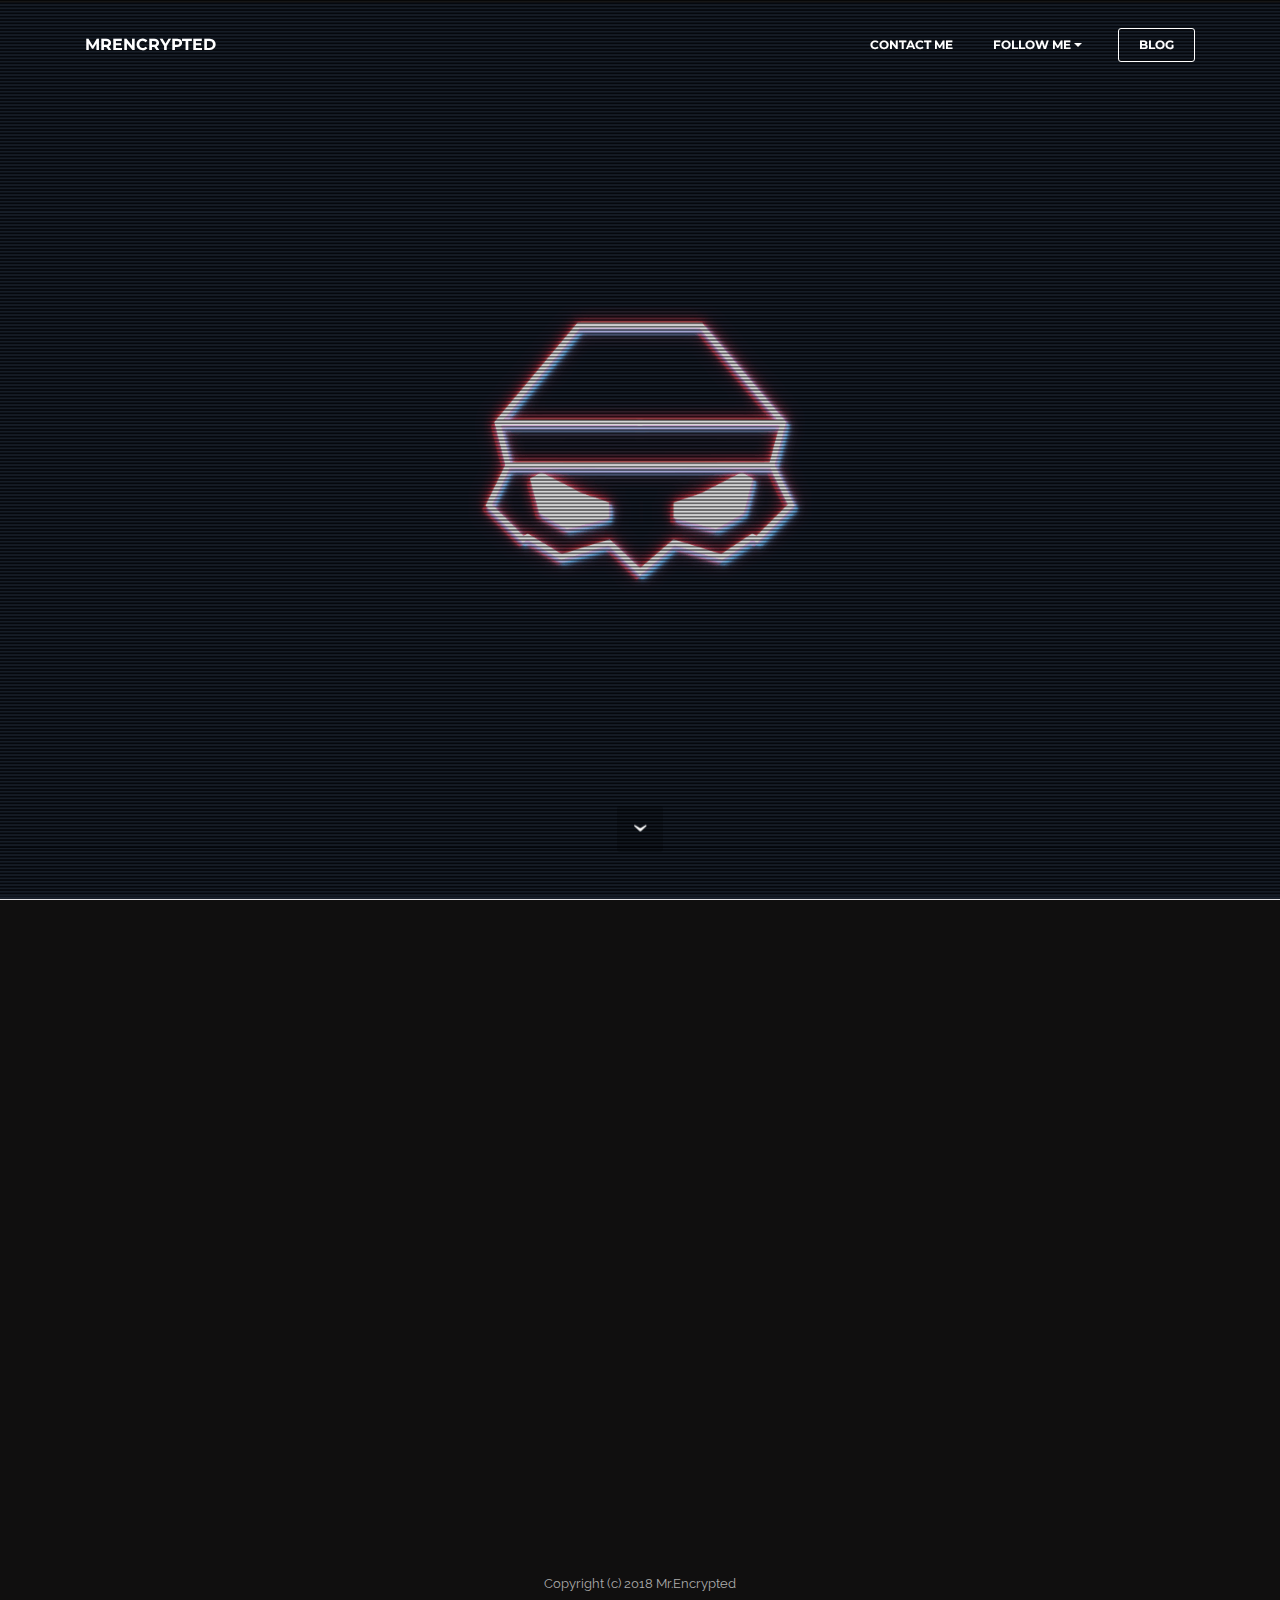
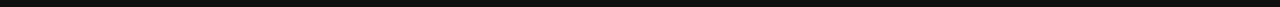
<file: index.html>
<!DOCTYPE html>
<html  >
<head>
  <!-- Site made with Mobirise Website Builder v4.9.6, https://mobirise.com -->
  <meta charset="UTF-8">
  <meta http-equiv="X-UA-Compatible" content="IE=edge">
  <meta name="generator" content="Mobirise v4.9.6, mobirise.com">
  <meta name="viewport" content="width=device-width, initial-scale=1, minimum-scale=1">
  <link rel="shortcut icon" href="assets/images/mrencrypted-favicon-32x32.png" type="image/x-icon">
  <meta name="description" content="">
  
  <title>Mr.Encrypted</title>
  <link rel="stylesheet" href="https://fonts.googleapis.com/css?family=Montserrat:400,700">
  <link rel="stylesheet" href="https://fonts.googleapis.com/css?family=Raleway:100,100i,200,200i,300,300i,400,400i,500,500i,600,600i,700,700i,800,800i,900,900i">
  <link rel="stylesheet" href="assets/et-line-font-plugin/style.css">
  <link rel="stylesheet" href="https://fonts.googleapis.com/css?family=Lora:400,700,400italic,700italic&subset=latin">
  <link rel="stylesheet" href="assets/tether/tether.min.css">
  <link rel="stylesheet" href="assets/bootstrap/css/bootstrap.min.css">
  <link rel="stylesheet" href="assets/socicon/css/styles.css">
  <link rel="stylesheet" href="assets/dropdown/css/style.css">
  <link rel="stylesheet" href="assets/animate.css/animate.min.css">
  <link rel="stylesheet" href="assets/theme/css/style.css">
  <link rel="stylesheet" href="assets/mobirise/css/mbr-additional.css" type="text/css">
  
  
  
</head>
<body>
  <section id="menu-0" data-rv-view="0">

    <nav class="navbar navbar-dropdown transparent navbar-fixed-top bg-color">
        <div class="container">

            <div class="mbr-table">
                <div class="mbr-table-cell">

                    <div class="navbar-brand">
                        
                        <a class="navbar-caption" href="http://mrencrypted.com">MRENCRYPTED</a>
                    </div>

                </div>
                <div class="mbr-table-cell">

                    <button class="navbar-toggler pull-xs-right hidden-md-up" type="button" data-toggle="collapse" data-target="#exCollapsingNavbar">
                        <div class="hamburger-icon"></div>
                    </button>

                    <ul class="nav-dropdown collapse pull-xs-right nav navbar-nav navbar-toggleable-sm" id="exCollapsingNavbar"><li class="nav-item"><a class="nav-link link" href="mailto:mrencrypted@outlook.com">CONTACT ME</a></li><li class="nav-item dropdown open"><a class="nav-link link dropdown-toggle" data-toggle="dropdown-submenu" href="index.html#features6-6" aria-expanded="true">FOLLOW ME</a><div class="dropdown-menu"><a class="dropdown-item" href="https://twitter.com/MEncrypted" target="_blank">TWITTER</a><a class="dropdown-item" href="https://github.com/mrencrypted" target="_blank">GITHUB</a><a class="dropdown-item" href="https://www.instagram.com/mrencrypted" target="_blank">INSTAGRAM</a><a class="dropdown-item" href="https://www.youtube.com" target="_blank">YOUTUBE</a></div></li><li class="nav-item nav-btn"><a class="nav-link btn btn-white btn-white-outline" href="https://mrencrypted.code.blog/" target="_blank">BLOG</a></li></ul>
                    <button hidden="" class="navbar-toggler navbar-close" type="button" data-toggle="collapse" data-target="#exCollapsingNavbar">
                        <div class="close-icon"></div>
                    </button>

                </div>
            </div>

        </div>
    </nav>

</section>

<section class="engine"><a href="https://mobirise.info/e">how to make a site</a></section><section class="mbr-section mbr-section-hero mbr-section-full mbr-section-with-arrow mbr-parallax-background mbr-after-navbar" id="header1-1" data-rv-view="2" style="background-image: url(assets/images/mrencrypted-1920x1080.png);">

    

    <div class="mbr-table-cell">

        <div class="container">
            <div class="row">
                <div class="mbr-section col-md-10">

                    
                    
                    
                </div>
            </div>
        </div>
    </div>

    <div class="mbr-arrow mbr-arrow-floating" aria-hidden="true"><a href="#features6-6"><i class="mbr-arrow-icon"></i></a></div>

</section>

<section class="mbr-cards mbr-section mbr-section-nopadding" id="features6-6" data-rv-view="5" style="background-color: rgb(16, 15, 15);">

    

    <div class="mbr-cards-row row">
        <div class="mbr-cards-col col-xs-12 col-lg-2" style="padding-top: 160px; padding-bottom: 160px;">
            <div class="container">
              <div class="card cart-block">
                  <div class="card-img"><a href="https://mobirise.com" class="socicon socicon-github mbr-iconfont mbr-iconfont-features3" style="color: rgb(239, 239, 239);"></a></div>
                  <div class="card-block">
                    <h4 class="card-title">GITHUB</h4>
                    
                    
                    <div class="card-btn"><a href="https://github.com/mrencrypted" class="btn btn-info" target="_blank">CHECK</a></div>
                    </div>
                </div>
            </div>
        </div>
        <div class="mbr-cards-col col-xs-12 col-lg-2" style="padding-top: 160px; padding-bottom: 160px;">
            <div class="container">
                <div class="card cart-block">
                    <div class="card-img"><a href="https://mobirise.com" class="socicon socicon-wordpress mbr-iconfont mbr-iconfont-features3" style="color: rgb(239, 239, 239);"></a></div>
                    <div class="card-block">
                        <h4 class="card-title">BLOG</h4>
                        
                        
                        <div class="card-btn"><a href="https://mrencrypted.code.blog/" class="btn btn-info" target="_blank">READ</a></div>
                    </div>
                </div>
            </div>
        </div>
        <div class="mbr-cards-col col-xs-12 col-lg-2" style="padding-top: 160px; padding-bottom: 160px;">
            <div class="container">
                <div class="card cart-block">
                    <div class="card-img"><a href="https://mobirise.com" class="socicon socicon-youtube mbr-iconfont mbr-iconfont-features3" style="color: rgb(239, 239, 239);"></a></div>
                    <div class="card-block">
                        <h4 class="card-title">YOUTUBE</h4>
                        
                        
                        <div class="card-btn"><a href="https://www.youtube.com/" class="btn btn-info" target="_blank">WATCH</a></div>
                    </div>
                </div>
            </div>
        </div>
        <div class="mbr-cards-col col-xs-12 col-lg-2" style="padding-top: 160px; padding-bottom: 160px;">
            <div class="container">
                <div class="card cart-block">
                    <div class="card-img"><a href="https://mobirise.com" class="socicon socicon-twitter mbr-iconfont mbr-iconfont-features3" style="color: rgb(239, 239, 239);"></a></div>
                    <div class="card-block">
                        <h4 class="card-title">TWITTER</h4>
                        
                        
                        <div class="card-btn"><a href="https://twitter.com/MEncrypted" class="btn btn-info" target="_blank">WRITE</a></div>
                    </div>
                </div>
            </div>
        </div>
        <div class="mbr-cards-col col-xs-12 col-lg-2" style="padding-top: 160px; padding-bottom: 160px;">
            <div class="container">
                <div class="card cart-block">
                    <div class="card-img"><a href="https://mobirise.com" class="socicon socicon-instagram mbr-iconfont mbr-iconfont-features3" style="color: rgb(239, 239, 239);"></a></div>
                    <div class="card-block">
                        <h4 class="card-title">INSTAGRAM</h4>
                        
                        
                        <div class="card-btn"><a href="https://www.instagram.com/mrencrypted" class="btn btn-info" target="_blank">SEE</a></div>
                    </div>
                </div>
            </div>
        </div>
        
    </div>
</section>

<footer class="mbr-small-footer mbr-section mbr-section-nopadding" id="footer1-h" data-rv-view="8" style="background-color: rgb(16, 15, 15); padding-top: 0.875rem; padding-bottom: 0.875rem;">
    
    <div class="container text-xs-center">
        <p>Copyright (c) 2018 Mr.Encrypted</p>
    </div>
</footer>


  <script src="assets/web/assets/jquery/jquery.min.js"></script>
  <script src="assets/tether/tether.min.js"></script>
  <script src="assets/bootstrap/js/bootstrap.min.js"></script>
  <script src="assets/dropdown/js/script.min.js"></script>
  <script src="assets/touch-swipe/jquery.touch-swipe.min.js"></script>
  <script src="assets/viewport-checker/jquery.viewportchecker.js"></script>
  <script src="assets/jarallax/jarallax.js"></script>
  <script src="assets/smooth-scroll/smooth-scroll.js"></script>
  <script src="assets/theme/js/script.js"></script>
  
  
  <input name="animation" type="hidden">
  </body>
</html>
</file>
<file: assets/et-line-font-plugin/style.css>
@font-face {
	font-family: 'et-line';
	src:url('fonts/et-line.eot');
	src:url('fonts/et-line.eot?#iefix') format('embedded-opentype'),
		url('fonts/et-line.woff') format('woff'),
		url('fonts/et-line.ttf') format('truetype'),
		url('fonts/et-line.svg#et-line') format('svg');
	font-weight: normal;
	font-style: normal;
}

/* Use the following CSS code if you want to use data attributes for inserting your icons */
.etl-icon, [data-icon]:before {
	font-family: 'et-line';
	content: attr(data-icon);
	speak: none;
	font-weight: normal;
	font-variant: normal;
	text-transform: none;
	line-height: 1;
	-webkit-font-smoothing: antialiased;
	-moz-osx-font-smoothing: grayscale;
	display:inline-block;
}

/* Use the following CSS code if you want to have a class per icon */
/*
Instead of a list of all class selectors,
you can use the generic selector below, but it's slower:
[class*="icon-"] {
*/
.icon-mobile, .icon-laptop, .icon-desktop, .icon-tablet, .icon-phone, .icon-document, .icon-documents, .icon-search, .icon-clipboard, .icon-newspaper, .icon-notebook, .icon-book-open, .icon-browser, .icon-calendar, .icon-presentation, .icon-picture, .icon-pictures, .icon-video, .icon-camera, .icon-printer, .icon-toolbox, .icon-briefcase, .icon-wallet, .icon-gift, .icon-bargraph, .icon-grid, .icon-expand, .icon-focus, .icon-edit, .icon-adjustments, .icon-ribbon, .icon-hourglass, .icon-lock, .icon-megaphone, .icon-shield, .icon-trophy, .icon-flag, .icon-map, .icon-puzzle, .icon-basket, .icon-envelope, .icon-streetsign, .icon-telescope, .icon-gears, .icon-key, .icon-paperclip, .icon-attachment, .icon-pricetags, .icon-lightbulb, .icon-layers, .icon-pencil, .icon-tools, .icon-tools-2, .icon-scissors, .icon-paintbrush, .icon-magnifying-glass, .icon-circle-compass, .icon-linegraph, .icon-mic, .icon-strategy, .icon-beaker, .icon-caution, .icon-recycle, .icon-anchor, .icon-profile-male, .icon-profile-female, .icon-bike, .icon-wine, .icon-hotairballoon, .icon-globe, .icon-genius, .icon-map-pin, .icon-dial, .icon-chat, .icon-heart, .icon-cloud, .icon-upload, .icon-download, .icon-target, .icon-hazardous, .icon-piechart, .icon-speedometer, .icon-global, .icon-compass, .icon-lifesaver, .icon-clock, .icon-aperture, .icon-quote, .icon-scope, .icon-alarmclock, .icon-refresh, .icon-happy, .icon-sad, .icon-facebook, .icon-twitter, .icon-googleplus, .icon-rss, .icon-tumblr, .icon-linkedin, .icon-dribbble {
	font-family: 'et-line';
	speak: none;
	font-style: normal;
	font-weight: normal;
	font-variant: normal;
	text-transform: none;
	line-height: 1;
	-webkit-font-smoothing: antialiased;
	-moz-osx-font-smoothing: grayscale;
	display:inline-block;
}
.icon-mobile:before {
	content: "\e000";
}
.icon-laptop:before {
	content: "\e001";
}
.icon-desktop:before {
	content: "\e002";
}
.icon-tablet:before {
	content: "\e003";
}
.icon-phone:before {
	content: "\e004";
}
.icon-document:before {
	content: "\e005";
}
.icon-documents:before {
	content: "\e006";
}
.icon-search:before {
	content: "\e007";
}
.icon-clipboard:before {
	content: "\e008";
}
.icon-newspaper:before {
	content: "\e009";
}
.icon-notebook:before {
	content: "\e00a";
}
.icon-book-open:before {
	content: "\e00b";
}
.icon-browser:before {
	content: "\e00c";
}
.icon-calendar:before {
	content: "\e00d";
}
.icon-presentation:before {
	content: "\e00e";
}
.icon-picture:before {
	content: "\e00f";
}
.icon-pictures:before {
	content: "\e010";
}
.icon-video:before {
	content: "\e011";
}
.icon-camera:before {
	content: "\e012";
}
.icon-printer:before {
	content: "\e013";
}
.icon-toolbox:before {
	content: "\e014";
}
.icon-briefcase:before {
	content: "\e015";
}
.icon-wallet:before {
	content: "\e016";
}
.icon-gift:before {
	content: "\e017";
}
.icon-bargraph:before {
	content: "\e018";
}
.icon-grid:before {
	content: "\e019";
}
.icon-expand:before {
	content: "\e01a";
}
.icon-focus:before {
	content: "\e01b";
}
.icon-edit:before {
	content: "\e01c";
}
.icon-adjustments:before {
	content: "\e01d";
}
.icon-ribbon:before {
	content: "\e01e";
}
.icon-hourglass:before {
	content: "\e01f";
}
.icon-lock:before {
	content: "\e020";
}
.icon-megaphone:before {
	content: "\e021";
}
.icon-shield:before {
	content: "\e022";
}
.icon-trophy:before {
	content: "\e023";
}
.icon-flag:before {
	content: "\e024";
}
.icon-map:before {
	content: "\e025";
}
.icon-puzzle:before {
	content: "\e026";
}
.icon-basket:before {
	content: "\e027";
}
.icon-envelope:before {
	content: "\e028";
}
.icon-streetsign:before {
	content: "\e029";
}
.icon-telescope:before {
	content: "\e02a";
}
.icon-gears:before {
	content: "\e02b";
}
.icon-key:before {
	content: "\e02c";
}
.icon-paperclip:before {
	content: "\e02d";
}
.icon-attachment:before {
	content: "\e02e";
}
.icon-pricetags:before {
	content: "\e02f";
}
.icon-lightbulb:before {
	content: "\e030";
}
.icon-layers:before {
	content: "\e031";
}
.icon-pencil:before {
	content: "\e032";
}
.icon-tools:before {
	content: "\e033";
}
.icon-tools-2:before {
	content: "\e034";
}
.icon-scissors:before {
	content: "\e035";
}
.icon-paintbrush:before {
	content: "\e036";
}
.icon-magnifying-glass:before {
	content: "\e037";
}
.icon-circle-compass:before {
	content: "\e038";
}
.icon-linegraph:before {
	content: "\e039";
}
.icon-mic:before {
	content: "\e03a";
}
.icon-strategy:before {
	content: "\e03b";
}
.icon-beaker:before {
	content: "\e03c";
}
.icon-caution:before {
	content: "\e03d";
}
.icon-recycle:before {
	content: "\e03e";
}
.icon-anchor:before {
	content: "\e03f";
}
.icon-profile-male:before {
	content: "\e040";
}
.icon-profile-female:before {
	content: "\e041";
}
.icon-bike:before {
	content: "\e042";
}
.icon-wine:before {
	content: "\e043";
}
.icon-hotairballoon:before {
	content: "\e044";
}
.icon-globe:before {
	content: "\e045";
}
.icon-genius:before {
	content: "\e046";
}
.icon-map-pin:before {
	content: "\e047";
}
.icon-dial:before {
	content: "\e048";
}
.icon-chat:before {
	content: "\e049";
}
.icon-heart:before {
	content: "\e04a";
}
.icon-cloud:before {
	content: "\e04b";
}
.icon-upload:before {
	content: "\e04c";
}
.icon-download:before {
	content: "\e04d";
}
.icon-target:before {
	content: "\e04e";
}
.icon-hazardous:before {
	content: "\e04f";
}
.icon-piechart:before {
	content: "\e050";
}
.icon-speedometer:before {
	content: "\e051";
}
.icon-global:before {
	content: "\e052";
}
.icon-compass:before {
	content: "\e053";
}
.icon-lifesaver:before {
	content: "\e054";
}
.icon-clock:before {
	content: "\e055";
}
.icon-aperture:before {
	content: "\e056";
}
.icon-quote:before {
	content: "\e057";
}
.icon-scope:before {
	content: "\e058";
}
.icon-alarmclock:before {
	content: "\e059";
}
.icon-refresh:before {
	content: "\e05a";
}
.icon-happy:before {
	content: "\e05b";
}
.icon-sad:before {
	content: "\e05c";
}
.icon-facebook:before {
	content: "\e05d";
}
.icon-twitter:before {
	content: "\e05e";
}
.icon-googleplus:before {
	content: "\e05f";
}
.icon-rss:before {
	content: "\e060";
}
.icon-tumblr:before {
	content: "\e061";
}
.icon-linkedin:before {
	content: "\e062";
}
.icon-dribbble:before {
	content: "\e063";
}
</file>
<file: assets/socicon/css/styles.css>
@charset "UTF-8";

@font-face {
  font-family: "socicon";
  src:url("../fonts/socicon.eot");
  src:url("../fonts/socicon.eot?#iefix") format("embedded-opentype"),
    url("../fonts/socicon.woff") format("woff"),
    url("../fonts/socicon.ttf") format("truetype"),
    url("../fonts/socicon.svg#socicon") format("svg");
  font-weight: normal;
  font-style: normal;

}

[data-icon]:before {
  font-family: "socicon" !important;
  content: attr(data-icon);
  font-style: normal !important;
  font-weight: normal !important;
  font-variant: normal !important;
  text-transform: none !important;
  speak: none;
  line-height: 1;
  -webkit-font-smoothing: antialiased;
  -moz-osx-font-smoothing: grayscale;
}

[class^="socicon-"]:before,
[class*=" socicon-"]:before {
  font-family: "socicon" !important;
  font-style: normal !important;
  font-weight: normal !important;
  font-variant: normal !important;
  text-transform: none !important;
  speak: none;
  line-height: 1;
  -webkit-font-smoothing: antialiased;
  -moz-osx-font-smoothing: grayscale;
}

.socicon-modelmayhem:before {
  content: "\e000";
}
.socicon-mixcloud:before {
  content: "\e001";
}
.socicon-drupal:before {
  content: "\e002";
}
.socicon-swarm:before {
  content: "\e003";
}
.socicon-istock:before {
  content: "\e004";
}
.socicon-yammer:before {
  content: "\e005";
}
.socicon-ello:before {
  content: "\e006";
}
.socicon-stackoverflow:before {
  content: "\e007";
}
.socicon-persona:before {
  content: "\e008";
}
.socicon-triplej:before {
  content: "\e009";
}
.socicon-houzz:before {
  content: "\e00a";
}
.socicon-rss:before {
  content: "\e00b";
}
.socicon-paypal:before {
  content: "\e00c";
}
.socicon-odnoklassniki:before {
  content: "\e00d";
}
.socicon-airbnb:before {
  content: "\e00e";
}
.socicon-periscope:before {
  content: "\e00f";
}
.socicon-outlook:before {
  content: "\e010";
}
.socicon-coderwall:before {
  content: "\e011";
}
.socicon-tripadvisor:before {
  content: "\e012";
}
.socicon-appnet:before {
  content: "\e013";
}
.socicon-goodreads:before {
  content: "\e014";
}
.socicon-tripit:before {
  content: "\e015";
}
.socicon-lanyrd:before {
  content: "\e016";
}
.socicon-slideshare:before {
  content: "\e017";
}
.socicon-buffer:before {
  content: "\e018";
}
.socicon-disqus:before {
  content: "\e019";
}
.socicon-vkontakte:before {
  content: "\e01a";
}
.socicon-whatsapp:before {
  content: "\e01b";
}
.socicon-patreon:before {
  content: "\e01c";
}
.socicon-storehouse:before {
  content: "\e01d";
}
.socicon-pocket:before {
  content: "\e01e";
}
.socicon-mail:before {
  content: "\e01f";
}
.socicon-blogger:before {
  content: "\e020";
}
.socicon-technorati:before {
  content: "\e021";
}
.socicon-reddit:before {
  content: "\e022";
}
.socicon-dribbble:before {
  content: "\e023";
}
.socicon-stumbleupon:before {
  content: "\e024";
}
.socicon-digg:before {
  content: "\e025";
}
.socicon-envato:before {
  content: "\e026";
}
.socicon-behance:before {
  content: "\e027";
}
.socicon-delicious:before {
  content: "\e028";
}
.socicon-deviantart:before {
  content: "\e029";
}
.socicon-forrst:before {
  content: "\e02a";
}
.socicon-play:before {
  content: "\e02b";
}
.socicon-zerply:before {
  content: "\e02c";
}
.socicon-wikipedia:before {
  content: "\e02d";
}
.socicon-apple:before {
  content: "\e02e";
}
.socicon-flattr:before {
  content: "\e02f";
}
.socicon-github:before {
  content: "\e030";
}
.socicon-renren:before {
  content: "\e031";
}
.socicon-friendfeed:before {
  content: "\e032";
}
.socicon-newsvine:before {
  content: "\e033";
}
.socicon-identica:before {
  content: "\e034";
}
.socicon-bebo:before {
  content: "\e035";
}
.socicon-zynga:before {
  content: "\e036";
}
.socicon-steam:before {
  content: "\e037";
}
.socicon-xbox:before {
  content: "\e038";
}
.socicon-windows:before {
  content: "\e039";
}
.socicon-qq:before {
  content: "\e03a";
}
.socicon-douban:before {
  content: "\e03b";
}
.socicon-meetup:before {
  content: "\e03c";
}
.socicon-playstation:before {
  content: "\e03d";
}
.socicon-android:before {
  content: "\e03e";
}
.socicon-snapchat:before {
  content: "\e03f";
}
.socicon-twitter:before {
  content: "\e040";
}
.socicon-facebook:before {
  content: "\e041";
}
.socicon-googleplus:before {
  content: "\e042";
}
.socicon-pinterest:before {
  content: "\e043";
}
.socicon-foursquare:before {
  content: "\e044";
}
.socicon-yahoo:before {
  content: "\e045";
}
.socicon-skype:before {
  content: "\e046";
}
.socicon-yelp:before {
  content: "\e047";
}
.socicon-feedburner:before {
  content: "\e048";
}
.socicon-linkedin:before {
  content: "\e049";
}
.socicon-viadeo:before {
  content: "\e04a";
}
.socicon-xing:before {
  content: "\e04b";
}
.socicon-myspace:before {
  content: "\e04c";
}
.socicon-soundcloud:before {
  content: "\e04d";
}
.socicon-spotify:before {
  content: "\e04e";
}
.socicon-grooveshark:before {
  content: "\e04f";
}
.socicon-lastfm:before {
  content: "\e050";
}
.socicon-youtube:before {
  content: "\e051";
}
.socicon-vimeo:before {
  content: "\e052";
}
.socicon-dailymotion:before {
  content: "\e053";
}
.socicon-vine:before {
  content: "\e054";
}
.socicon-flickr:before {
  content: "\e055";
}
.socicon-500px:before {
  content: "\e056";
}
.socicon-wordpress:before {
  content: "\e058";
}
.socicon-tumblr:before {
  content: "\e059";
}
.socicon-twitch:before {
  content: "\e05a";
}
.socicon-8tracks:before {
  content: "\e05b";
}
.socicon-amazon:before {
  content: "\e05c";
}
.socicon-icq:before {
  content: "\e05d";
}
.socicon-smugmug:before {
  content: "\e05e";
}
.socicon-ravelry:before {
  content: "\e05f";
}
.socicon-weibo:before {
  content: "\e060";
}
.socicon-baidu:before {
  content: "\e061";
}
.socicon-angellist:before {
  content: "\e062";
}
.socicon-ebay:before {
  content: "\e063";
}
.socicon-imdb:before {
  content: "\e064";
}
.socicon-stayfriends:before {
  content: "\e065";
}
.socicon-residentadvisor:before {
  content: "\e066";
}
.socicon-google:before {
  content: "\e067";
}
.socicon-yandex:before {
  content: "\e068";
}
.socicon-sharethis:before {
  content: "\e069";
}
.socicon-bandcamp:before {
  content: "\e06a";
}
.socicon-itunes:before {
  content: "\e06b";
}
.socicon-deezer:before {
  content: "\e06c";
}
.socicon-telegram:before {
  content: "\e06e";
}
.socicon-openid:before {
  content: "\e06f";
}
.socicon-amplement:before {
  content: "\e070";
}
.socicon-viber:before {
  content: "\e071";
}
.socicon-zomato:before {
  content: "\e072";
}
.socicon-draugiem:before {
  content: "\e074";
}
.socicon-endomodo:before {
  content: "\e075";
}
.socicon-filmweb:before {
  content: "\e076";
}
.socicon-stackexchange:before {
  content: "\e077";
}
.socicon-wykop:before {
  content: "\e078";
}
.socicon-teamspeak:before {
  content: "\e079";
}
.socicon-teamviewer:before {
  content: "\e07a";
}
.socicon-ventrilo:before {
  content: "\e07b";
}
.socicon-younow:before {
  content: "\e07c";
}
.socicon-raidcall:before {
  content: "\e07d";
}
.socicon-mumble:before {
  content: "\e07e";
}
.socicon-medium:before {
  content: "\e06d";
}
.socicon-bebee:before {
  content: "\e07f";
}
.socicon-hitbox:before {
  content: "\e080";
}
.socicon-reverbnation:before {
  content: "\e081";
}
.socicon-formulr:before {
  content: "\e082";
}
.socicon-instagram:before {
  content: "\e057";
}
.socicon-battlenet:before {
  content: "\e083";
}
.socicon-chrome:before {
  content: "\e084";
}
.socicon-discord:before {
  content: "\e086";
}
.socicon-issuu:before {
  content: "\e087";
}
.socicon-macos:before {
  content: "\e088";
}
.socicon-firefox:before {
  content: "\e089";
}
.socicon-opera:before {
  content: "\e08d";
}
.socicon-keybase:before {
  content: "\e090";
}
.socicon-alliance:before {
  content: "\e091";
}
.socicon-livejournal:before {
  content: "\e092";
}
.socicon-googlephotos:before {
  content: "\e093";
}
.socicon-horde:before {
  content: "\e094";
}
.socicon-etsy:before {
  content: "\e095";
}
.socicon-zapier:before {
  content: "\e096";
}
.socicon-google-scholar:before {
  content: "\e097";
}
.socicon-researchgate:before {
  content: "\e098";
}
.socicon-wechat:before {
  content: "\e099";
}
.socicon-strava:before {
  content: "\e09a";
}
.socicon-line:before {
  content: "\e09b";
}
.socicon-lyft:before {
  content: "\e09c";
}
.socicon-uber:before {
  content: "\e09d";
}
.socicon-songkick:before {
  content: "\e09e";
}
.socicon-viewbug:before {
  content: "\e09f";
}
.socicon-googlegroups:before {
  content: "\e0a0";
}
.socicon-quora:before {
  content: "\e073";
}
.socicon-diablo:before {
  content: "\e085";
}
.socicon-blizzard:before {
  content: "\e0a1";
}
.socicon-hearthstone:before {
  content: "\e08b";
}
.socicon-heroes:before {
  content: "\e08a";
}
.socicon-overwatch:before {
  content: "\e08c";
}
.socicon-warcraft:before {
  content: "\e08e";
}
.socicon-starcraft:before {
  content: "\e08f";
}
.socicon-beam:before {
  content: "\e0a2";
}
.socicon-curse:before {
  content: "\e0a3";
}
.socicon-player:before {
  content: "\e0a4";
}
.socicon-streamjar:before {
  content: "\e0a5";
}
.socicon-nintendo:before {
  content: "\e0a6";
}
.socicon-hellocoton:before {
  content: "\e0a7";
}
</file>
<file: assets/dropdown/css/style.css>
.navbar-dropdown {
  left: 0;
  padding: 0;
  position: absolute;
  right: 0;
  top: 0;
  transition: all 0.45s ease;
  z-index: 1030; }
  .navbar-dropdown .navbar-brand {
    float: none;
    font-size: 0;
    padding: 1.25rem 0;
    position: relative;
    transition: padding 0.25s ease;
    white-space: nowrap; }
    .navbar-dropdown .navbar-brand::before {
      content: "";
      display: inline-block;
      height: 100%;
      vertical-align: middle; }
  .navbar-dropdown .navbar-logo,
  .navbar-dropdown .navbar-caption {
    display: inline-block;
    vertical-align: middle; }
  .navbar-dropdown .navbar-logo {
    margin-right: 0.8rem;
    transition: margin 0.3s ease-in-out; }
    .navbar-dropdown .navbar-logo img {
      height: 3.125rem;
      transition: all 0.3s ease-in-out; }
  .navbar-dropdown .mbr-table-cell {
    height: 5.625rem; }
  .navbar-dropdown .navbar-caption {
    font-family: "Montserrat";
    font-size: 1rem;
    font-weight: 700;
    white-space: normal; }
    .navbar-dropdown .navbar-caption, .navbar-dropdown .navbar-caption:hover {
      color: inherit;
      text-decoration: none; }
  .navbar-dropdown.navbar-fixed-top {
    position: fixed; }
  .navbar-dropdown.bg-color.transparent {
    background: none !important; }
  .navbar-dropdown.navbar-short .navbar-brand {
    padding: 0.625rem 0; }
  .navbar-dropdown.navbar-short .navbar-logo {
    margin-right: 0.5rem; }
    .navbar-dropdown.navbar-short .navbar-logo img {
      height: 2.375rem; }
  .navbar-dropdown.navbar-short .mbr-table-cell {
    height: 3.625rem; }
  .navbar-dropdown .navbar-close {
    left: 0.6875rem;
    position: fixed;
    top: 0.75rem;
    z-index: 1000; }
  .navbar-dropdown.opened {
    background: none !important; }
    .navbar-dropdown.opened .navbar-brand,
    .navbar-dropdown.opened .navbar-toggler {
      display: none; }
  .navbar-dropdown .hamburger-icon {
    content: "";
    width: 16px;
    -webkit-box-shadow: 0 -6px 0 1px,0 0 0 1px,0 6px 0 1px;
    -moz-box-shadow: 0 -6px 0 1px,0 0 0 1px,0 6px 0 1px;
    box-shadow: 0 -6px 0 1px,0 0 0 1px,0 6px 0 1px; }
  .navbar-dropdown .close-icon {
    position: relative;
    width: 21px;
    height: 21px;
    overflow: hidden; }
    .navbar-dropdown .close-icon::before, .navbar-dropdown .close-icon::after {
      content: '';
      position: absolute;
      height: 2px;
      width: 100%;
      top: 50%;
      left: 0;
      margin-top: -1px; }
    .navbar-dropdown .close-icon::before {
      transform: rotate(45deg);
      -ms-transform: rotate(45deg);
      -webkit-transform: rotate(45deg); }
    .navbar-dropdown .close-icon::after {
      transform: rotate(-45deg);
      -ms-transform: rotate(-45deg);
      -webkit-transform: rotate(-45deg); }

.dropdown-menu .dropdown-toggle[data-toggle="dropdown-submenu"]::after {
  border-bottom: 0.35em solid transparent;
  border-left: 0.35em solid;
  border-right: 0;
  border-top: 0.35em solid transparent;
  margin-left: 0.3rem; }

.dropdown-menu .dropdown-item:focus {
  outline: 0; }

.nav-dropdown {
  display: table !important;
  font-family: "Montserrat";
  font-size: 0.75rem;
  font-weight: 700;
  height: auto !important; }
  .nav-dropdown .nav-item {
    display: table-cell;
    float: none;
    vertical-align: middle; }
  .nav-dropdown .nav-btn {
    padding-left: 1rem; }
  .nav-dropdown .link {
    margin: 1.667em;
    padding: 0;
    transition: color .2s ease-in-out; }
    .nav-dropdown .link.dropdown-toggle {
      margin-right: 2.583em; }
      .nav-dropdown .link.dropdown-toggle::after {
        margin-left: .25rem;
        border-top: 0.35em solid;
        border-right: 0.35em solid transparent;
        border-left: 0.35em solid transparent;
        border-bottom: 0; }
      .nav-dropdown .link.dropdown-toggle::after {
        display: block;
        margin-top: -0.1667em;
        position: absolute;
        right: 1.3333em;
        top: 50%; }
      .nav-dropdown .link.dropdown-toggle[aria-expanded="true"] {
        margin: 0;
        padding: 1.667em 2.583em 1.667em 1.667em; }
  .nav-dropdown .link::after,
  .nav-dropdown .dropdown-item::after {
    color: inherit; }
  .nav-dropdown .btn {
    font-size: 0.75rem;
    font-weight: 700;
    letter-spacing: 0;
    margin-bottom: 0;
    padding-left: 1.25rem;
    padding-right: 1.25rem; }
  .nav-dropdown .dropdown-menu {
    border-radius: 0;
    border: 0;
    left: 0;
    margin: 0;
    padding-bottom: 1.25rem;
    padding-top: 1.25rem; }
  .nav-dropdown .dropdown-submenu {
    left: 100%;
    margin-left: 0.125rem;
    margin-top: -1.25rem;
    top: 0; }
  .nav-dropdown .dropdown-item {
    font-size: 0.8125rem;
    font-weight: 500;
    line-height: 2;
    padding: 0.3846em 4.615em 0.3846em 1.5385em;
    position: relative;
    transition: color .2s ease-in-out, background-color .2s ease-in-out; }
    .nav-dropdown .dropdown-item::after {
      margin-top: -0.3077em;
      position: absolute;
      right: 1.1538em;
      top: 50%; }
    .nav-dropdown .dropdown-item:focus, .nav-dropdown .dropdown-item:hover {
      background: none; }

@media (max-width: 767px) {
  .nav-dropdown.navbar-toggleable-sm {
    bottom: 0;
    display: none;
    left: 0;
    overflow-x: hidden;
    position: fixed;
    top: 0;
    transform: translateX(-100%);
    -ms-transform: translateX(-100%);
    -webkit-transform: translateX(-100%);
    width: 18.75rem;
    z-index: 999; } }
.nav-dropdown.navbar-toggleable-xl {
  bottom: 0;
  display: none;
  left: 0;
  overflow-x: hidden;
  position: fixed;
  top: 0;
  transform: translateX(-100%);
  -ms-transform: translateX(-100%);
  -webkit-transform: translateX(-100%);
  width: 18.75rem;
  z-index: 999; }

.nav-dropdown-sm {
  display: block !important;
  overflow-x: hidden;
  overflow: auto;
  padding-top: 3.875rem; }
  .nav-dropdown-sm::after {
    content: "";
    display: block;
    height: 3rem;
    width: 100%; }
  .nav-dropdown-sm.collapse.in ~ .navbar-close {
    display: block !important; }
  .nav-dropdown-sm.collapsing, .nav-dropdown-sm.collapse.in {
    transform: translateX(0);
    -ms-transform: translateX(0);
    -webkit-transform: translateX(0);
    transition: all 0.25s ease-out;
    -webkit-transition: all 0.25s ease-out; }
  .nav-dropdown-sm.collapsing[aria-expanded="false"] {
    transform: translateX(-100%);
    -ms-transform: translateX(-100%);
    -webkit-transform: translateX(-100%); }
  .nav-dropdown-sm .nav-item {
    display: block;
    margin-left: 0 !important;
    padding-left: 0; }
  .nav-dropdown-sm .link,
  .nav-dropdown-sm .dropdown-item {
    border-top: 1px dotted rgba(255, 255, 255, 0.1);
    font-size: 0.8125rem;
    line-height: 1.6;
    margin: 0 !important;
    padding: 0.875rem 2.4rem 0.875rem 1.5625rem !important;
    position: relative;
    white-space: normal; }
    .nav-dropdown-sm .link:focus, .nav-dropdown-sm .link:hover,
    .nav-dropdown-sm .dropdown-item:focus,
    .nav-dropdown-sm .dropdown-item:hover {
      background: rgba(0, 0, 0, 0.2) !important; }
  .nav-dropdown-sm .nav-btn {
    position: relative;
    padding: 1.5625rem 1.5625rem 0 1.5625rem; }
    .nav-dropdown-sm .nav-btn::before {
      border-top: 1px dotted rgba(255, 255, 255, 0.1);
      content: "";
      left: 0;
      position: absolute;
      top: 0;
      width: 100%; }
    .nav-dropdown-sm .nav-btn + .nav-btn {
      padding-top: 0.625rem; }
      .nav-dropdown-sm .nav-btn + .nav-btn::before {
        display: none; }
  .nav-dropdown-sm .btn {
    padding: 0.625rem 0; }
  .nav-dropdown-sm .dropdown-toggle::after {
    position: absolute;
    right: 1.25rem;
    top: 50%;
    margin-top: -0.154em; }
  .nav-dropdown-sm .dropdown-toggle[data-toggle="dropdown-submenu"]::after {
    margin-left: .25rem;
    border-top: 0.35em solid;
    border-right: 0.35em solid transparent;
    border-left: 0.35em solid transparent;
    border-bottom: 0; }
  .nav-dropdown-sm .dropdown-toggle[data-toggle="dropdown-submenu"][aria-expanded="true"]::after {
    border-top: 0;
    border-right: 0.35em solid transparent;
    border-left: 0.35em solid transparent;
    border-bottom: 0.35em solid; }
  .nav-dropdown-sm .dropdown-menu {
    margin: 0;
    padding: 0;
    position: relative;
    top: 0;
    left: 0;
    width: 100%;
    border: 0;
    float: none;
    border-radius: 0;
    background: none; }

.is-builder .nav-dropdown.collapsing {
  transition: none !important; }

/*# sourceMappingURL=style.css.map */
</file>
<file: assets/mobirise/css/mbr-additional.css>
@import url(https://fonts.googleapis.com/css?family=Noto+Sans:400,700);
@import url(https://fonts.googleapis.com/css?family=Oxygen:400,300,700);
@import url(https://fonts.googleapis.com/css?family=Montserrat:400,700);
@import url(https://fonts.googleapis.com/css?family=Lora:400,700);
@import url(https://fonts.googleapis.com/css?family=Raleway:400,300,700);





body,
input,
textarea,
.mbr-company .list-group-text {
  font-family: 'Raleway', sans-serif;
}
.mbr-footer-content li,
.mbr-footer .mbr-contacts li {
  font-family: 'Raleway', sans-serif;
}
.btn,
.alert,
h1,
h2,
h3,
h4,
h5,
h6,
.h1,
.h2,
.h3,
.h4,
.h5,
.h6,
.display-1,
.display-2,
.display-3,
.display-4,
.mbr-figure .mbr-figure-caption,
.mbr-gallery-title,
.mbr-map [data-state-details],
.mbr-price {
  font-family: 'Montserrat', sans-serif;
}
.mbr-footer-content h1,
.mbr-footer .mbr-contacts h1,
.mbr-footer-content h2,
.mbr-footer .mbr-contacts h2,
.mbr-footer-content h3,
.mbr-footer .mbr-contacts h3,
.mbr-footer-content h4,
.mbr-footer .mbr-contacts h4,
.mbr-footer-content p strong,
.mbr-footer .mbr-contacts p strong,
.mbr-footer-content strong,
.mbr-footer .mbr-contacts strong {
  font-family: 'Montserrat', sans-serif;
}
.btn-sm,
.lead a,
.lead blockquote,
.mbr-section-subtitle,
.mbr-section-hero .mbr-section-lead,
.mbr-cards .card-subtitle,
.mbr-testimonial .card-block {
  font-family: 'Lora', serif;
}
.mbr-author-name {
  font-family: 'Montserrat', sans-serif;
}
.mbr-author-desc {
  font-family: 'Lora', serif;
}
.mbr-plan-title {
  font-family: 'Montserrat', sans-serif;
}
.mbr-plan-subtitle,
.mbr-plan-price-desc {
  font-family: 'Lora', serif;
}
.bg-primary {
  background-color: #efefef !important;
}
.bg-success {
  background-color: #90a878 !important;
}
.bg-info {
  background-color: #2969b0 !important;
}
.bg-warning {
  background-color: #f3c649 !important;
}
.bg-danger {
  background-color: #f28281 !important;
}
.btn-primary {
  background-color: #efefef;
  border-color: #efefef;
  color: #ffffff;
}
.btn-primary:hover,
.btn-primary:focus,
.btn-primary.focus,
.btn-primary:active,
.btn-primary.active {
  color: #ffffff;
  background-color: #c9c9c9;
  border-color: #c9c9c9;
}
.btn-primary.disabled,
.btn-primary:disabled {
  color: #ffffff !important;
  background-color: #c9c9c9 !important;
  border-color: #c9c9c9 !important;
}
.btn-secondary {
  background-color: #bfcecb;
  border-color: #bfcecb;
  color: #ffffff;
}
.btn-secondary:hover,
.btn-secondary:focus,
.btn-secondary.focus,
.btn-secondary:active,
.btn-secondary.active {
  color: #ffffff;
  background-color: #94ada8;
  border-color: #94ada8;
}
.btn-secondary.disabled,
.btn-secondary:disabled {
  color: #ffffff !important;
  background-color: #94ada8 !important;
  border-color: #94ada8 !important;
}
.btn-info {
  background-color: #2969b0;
  border-color: #2969b0;
  color: #ffffff;
}
.btn-info:hover,
.btn-info:focus,
.btn-info.focus,
.btn-info:active,
.btn-info.active {
  color: #ffffff;
  background-color: #1b4472;
  border-color: #1b4472;
}
.btn-info.disabled,
.btn-info:disabled {
  color: #ffffff !important;
  background-color: #1b4472 !important;
  border-color: #1b4472 !important;
}
.btn-success {
  background-color: #90a878;
  border-color: #90a878;
  color: #ffffff;
}
.btn-success:hover,
.btn-success:focus,
.btn-success.focus,
.btn-success:active,
.btn-success.active {
  color: #ffffff;
  background-color: #6a8153;
  border-color: #6a8153;
}
.btn-success.disabled,
.btn-success:disabled {
  color: #ffffff !important;
  background-color: #6a8153 !important;
  border-color: #6a8153 !important;
}
.btn-warning {
  background-color: #f3c649;
  border-color: #f3c649;
  color: #ffffff;
}
.btn-warning:hover,
.btn-warning:focus,
.btn-warning.focus,
.btn-warning:active,
.btn-warning.active {
  color: #ffffff;
  background-color: #e1a90f;
  border-color: #e1a90f;
}
.btn-warning.disabled,
.btn-warning:disabled {
  color: #ffffff !important;
  background-color: #e1a90f !important;
  border-color: #e1a90f !important;
}
.btn-danger {
  background-color: #f28281;
  border-color: #f28281;
  color: #ffffff;
}
.btn-danger:hover,
.btn-danger:focus,
.btn-danger.focus,
.btn-danger:active,
.btn-danger.active {
  color: #ffffff;
  background-color: #eb3d3c;
  border-color: #eb3d3c;
}
.btn-danger.disabled,
.btn-danger:disabled {
  color: #ffffff !important;
  background-color: #eb3d3c !important;
  border-color: #eb3d3c !important;
}
.btn-primary-outline {
  background: none;
  border-color: #bcbcbc;
  color: #bcbcbc;
}
.btn-primary-outline:hover,
.btn-primary-outline:focus,
.btn-primary-outline.focus,
.btn-primary-outline:active,
.btn-primary-outline.active {
  color: #ffffff;
  background-color: #efefef;
  border-color: #efefef;
}
.btn-primary-outline.disabled,
.btn-primary-outline:disabled {
  color: #ffffff !important;
  background-color: #efefef !important;
  border-color: #efefef !important;
}
.btn-secondary-outline {
  background: none;
  border-color: #85a29c;
  color: #85a29c;
}
.btn-secondary-outline:hover,
.btn-secondary-outline:focus,
.btn-secondary-outline.focus,
.btn-secondary-outline:active,
.btn-secondary-outline.active {
  color: #ffffff;
  background-color: #bfcecb;
  border-color: #bfcecb;
}
.btn-secondary-outline.disabled,
.btn-secondary-outline:disabled {
  color: #ffffff !important;
  background-color: #bfcecb !important;
  border-color: #bfcecb !important;
}
.btn-info-outline {
  background: none;
  border-color: #16385d;
  color: #16385d;
}
.btn-info-outline:hover,
.btn-info-outline:focus,
.btn-info-outline.focus,
.btn-info-outline:active,
.btn-info-outline.active {
  color: #ffffff;
  background-color: #2969b0;
  border-color: #2969b0;
}
.btn-info-outline.disabled,
.btn-info-outline:disabled {
  color: #ffffff !important;
  background-color: #2969b0 !important;
  border-color: #2969b0 !important;
}
.btn-success-outline {
  background: none;
  border-color: #5d7149;
  color: #5d7149;
}
.btn-success-outline:hover,
.btn-success-outline:focus,
.btn-success-outline.focus,
.btn-success-outline:active,
.btn-success-outline.active {
  color: #ffffff;
  background-color: #90a878;
  border-color: #90a878;
}
.btn-success-outline.disabled,
.btn-success-outline:disabled {
  color: #ffffff !important;
  background-color: #90a878 !important;
  border-color: #90a878 !important;
}
.btn-warning-outline {
  background: none;
  border-color: #c9970d;
  color: #c9970d;
}
.btn-warning-outline:hover,
.btn-warning-outline:focus,
.btn-warning-outline.focus,
.btn-warning-outline:active,
.btn-warning-outline.active {
  color: #ffffff;
  background-color: #f3c649;
  border-color: #f3c649;
}
.btn-warning-outline.disabled,
.btn-warning-outline:disabled {
  color: #ffffff !important;
  background-color: #f3c649 !important;
  border-color: #f3c649 !important;
}
.btn-danger-outline {
  background: none;
  border-color: #e82625;
  color: #e82625;
}
.btn-danger-outline:hover,
.btn-danger-outline:focus,
.btn-danger-outline.focus,
.btn-danger-outline:active,
.btn-danger-outline.active {
  color: #ffffff;
  background-color: #f28281;
  border-color: #f28281;
}
.btn-danger-outline.disabled,
.btn-danger-outline:disabled {
  color: #ffffff !important;
  background-color: #f28281 !important;
  border-color: #f28281 !important;
}
.text-primary {
  color: #efefef !important;
}
.text-success {
  color: #90a878 !important;
}
.text-info {
  color: #2969b0 !important;
}
.text-warning {
  color: #f3c649 !important;
}
.text-danger {
  color: #f28281 !important;
}
.alert-success {
  background-color: #90a878;
}
.alert-info {
  background-color: #2969b0;
}
.alert-warning {
  background-color: #f3c649;
}
.alert-danger {
  background-color: #f28281;
}
.btn-social {
  border-color: #efefef;
}
.btn-social:hover {
  background: #efefef;
}
.mbr-company .list-group-item.active .list-group-text {
  color: #efefef;
}
.mbr-footer p a,
.mbr-footer ul a {
  color: #efefef;
}
.mbr-footer-content li::before,
.mbr-footer .mbr-contacts li::before {
  background: #efefef;
}
.mbr-footer-content li a:hover,
.mbr-footer .mbr-contacts li a:hover {
  color: #efefef;
}
.lead a,
.lead a:hover {
  color: #efefef;
}
.lead blockquote {
  border-color: #efefef;
}
.mbr-plan-header.bg-primary .mbr-plan-subtitle,
.mbr-plan-header.bg-primary .mbr-plan-price-desc {
  color: #ffffff;
}
.mbr-plan-header.bg-success .mbr-plan-subtitle,
.mbr-plan-header.bg-success .mbr-plan-price-desc {
  color: #d0dac6;
}
.mbr-plan-header.bg-info .mbr-plan-subtitle,
.mbr-plan-header.bg-info .mbr-plan-price-desc {
  color: #79aae0;
}
.mbr-plan-header.bg-warning .mbr-plan-subtitle,
.mbr-plan-header.bg-warning .mbr-plan-price-desc {
  color: #ffffff;
}
.mbr-plan-header.bg-danger .mbr-plan-subtitle,
.mbr-plan-header.bg-danger .mbr-plan-price-desc {
  color: #ffffff;
}
.mbr-small-footer a,
.mbr-gallery-filter li:hover {
  color: #efefef;
}
.scrollToTop_wraper {
  display: none;
}
#menu-0 .hide-buttons .nav-btn {
  display: none !important;
}
#menu-0 .navbar-caption {
  color: #ffffff;
}
#menu-0 .navbar-toggler {
  color: #ffffff;
}
#menu-0 .close-icon::before,
#menu-0 .close-icon::after {
  background-color: #ffffff;
}
#menu-0 .link,
#menu-0 .dropdown-item {
  color: #ffffff;
}
#menu-0 .link {
  font-size: 0.75rem;
}
#menu-0 .dropdown-item,
#menu-0 .nav-dropdown-sm .link {
  font-size: 0.812rem;
}
#menu-0 .link:hover,
#menu-0 .dropdown-item:hover,
#menu-0 .link:focus,
#menu-0 .dropdown-item:focus {
  color: #efefef;
}
#menu-0 .link[aria-expanded="true"],
#menu-0 .dropdown-menu {
  background: #000000;
}
#menu-0 .nav-dropdown-sm .link:focus,
#menu-0 .nav-dropdown-sm .link:hover,
#menu-0 .nav-dropdown-sm .dropdown-item:focus,
#menu-0 .nav-dropdown-sm .dropdown-item:hover {
  background: #080808!important;
}
#menu-0 .navbar,
#menu-0 .nav-dropdown-sm,
#menu-0 .nav-dropdown-sm .link[aria-expanded="true"],
#menu-0 .nav-dropdown-sm .dropdown-menu {
  background: #100f0f;
}
#menu-0 .bg-color.transparent .link {
  color: #ffffff;
  transition: none;
}
#menu-0 .bg-color.transparent.opened .link {
  transition: color 0.2s ease-in-out;
}
#menu-0 .bg-color.transparent.opened .link:hover,
#menu-0 .bg-color.transparent.opened .link:focus {
  color: #efefef;
}
#menu-0 .link[aria-expanded="true"],
#menu-0 .dropdown-item[aria-expanded="true"] {
  color: #efefef!important;
}
#header1-1 .mbr-section-lead {
  font-family: 'Noto Sans', sans-serif;
}
#header1-1 .mbr-section-lead SPAN {
  font-family: 'Oxygen', sans-serif;
}
#features6-6 H4 {
  color: #efefef;
}
</file>
